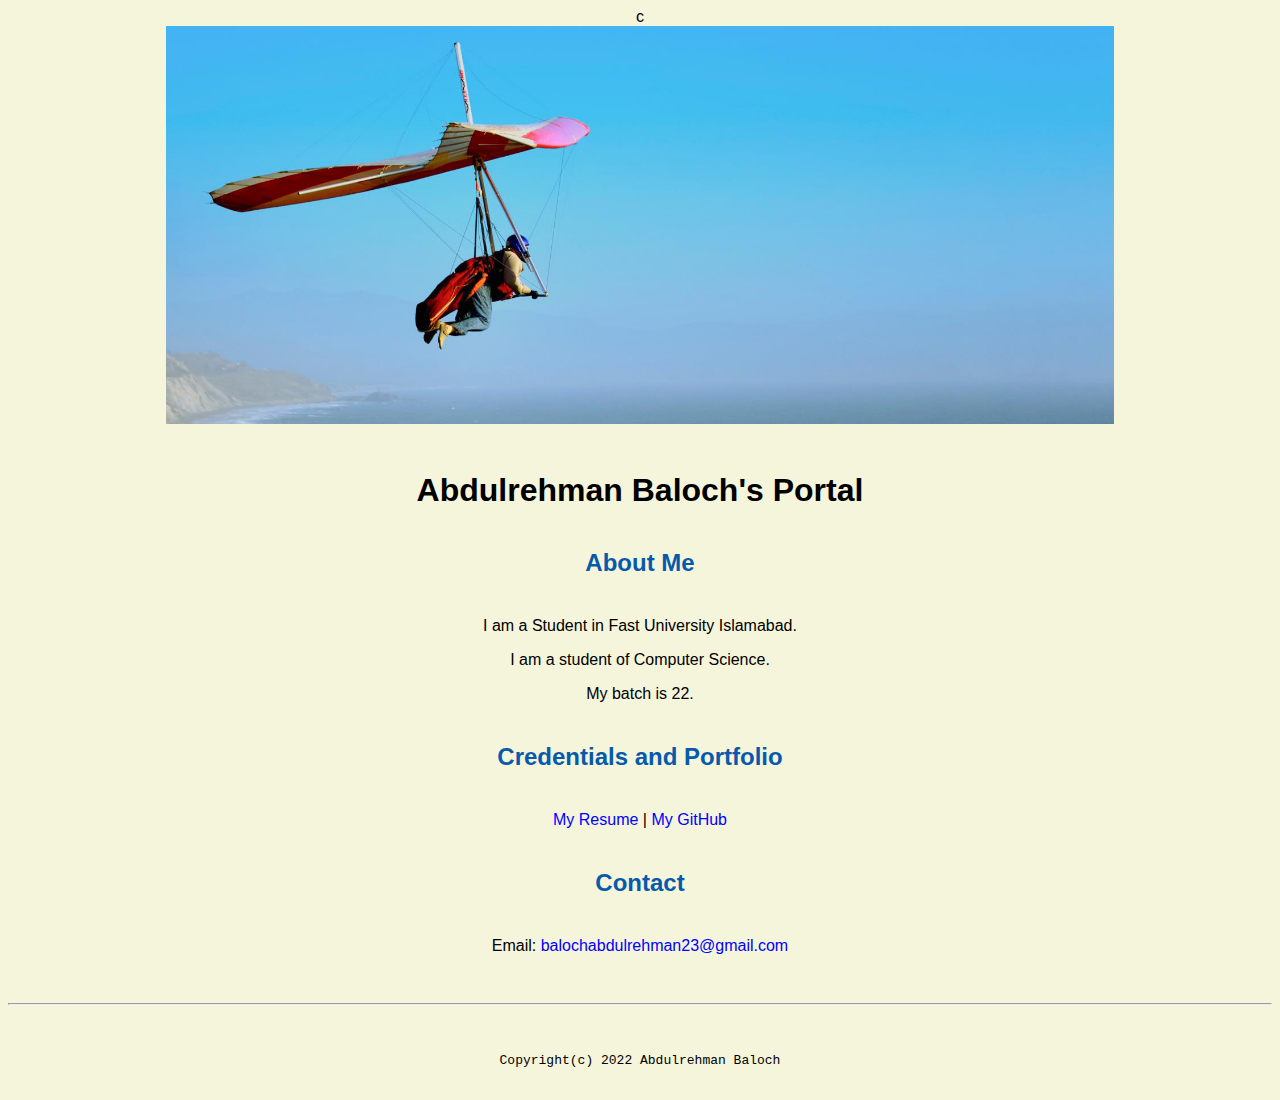
<file: index.html>
c<!doctype html>

<!-- this is a comment for human! -->

<html lang="en">

  <header>
   <title>Abdulrehman Baloch's Portal</title>
   <link rel="stylesheet" href="css/master.css">
   <link rel="FaviconIcon" href="favicon.ico" type="image/x-icon">
   <link rel="shortcut" href="favicon.ico" type="image/x-icon">
   <meta name="viewport" content="width=device-width, initial-scale=1, shrink-to-fit=no">
   <meta name="name" content="Abdulrehman Baloch's Portal">
   <meta name="robots" content="noindex, nofollow">
  </header>

  <body>
    <img src="images/banner.jpg" width="75%" alt="banner">
    <h1>Abdulrehman Baloch's Portal</h1>
    <h2>About Me</h2>
    <p>I am a Student in Fast University Islamabad.</p>
    <p>I am a student of Computer Science.</p>
    <p>My batch is 22.</p>
    <h2>Credentials and Portfolio</h2>

    <p><a href="resume.html">My Resume</a> | <a href="https://github.com/abdulrehmanbaloch">My GitHub</a></p>
    <h2>Contact</h2>

    <p>Email: <a href="mailto:balochabdulrehman23@gmail.com">balochabdulrehman23@gmail.com</a></p>
  </body>

  <footer>
    <hr>
    <code>Copyright(c) 2022 Abdulrehman Baloch</code>
  </footer>

</html>
</file>
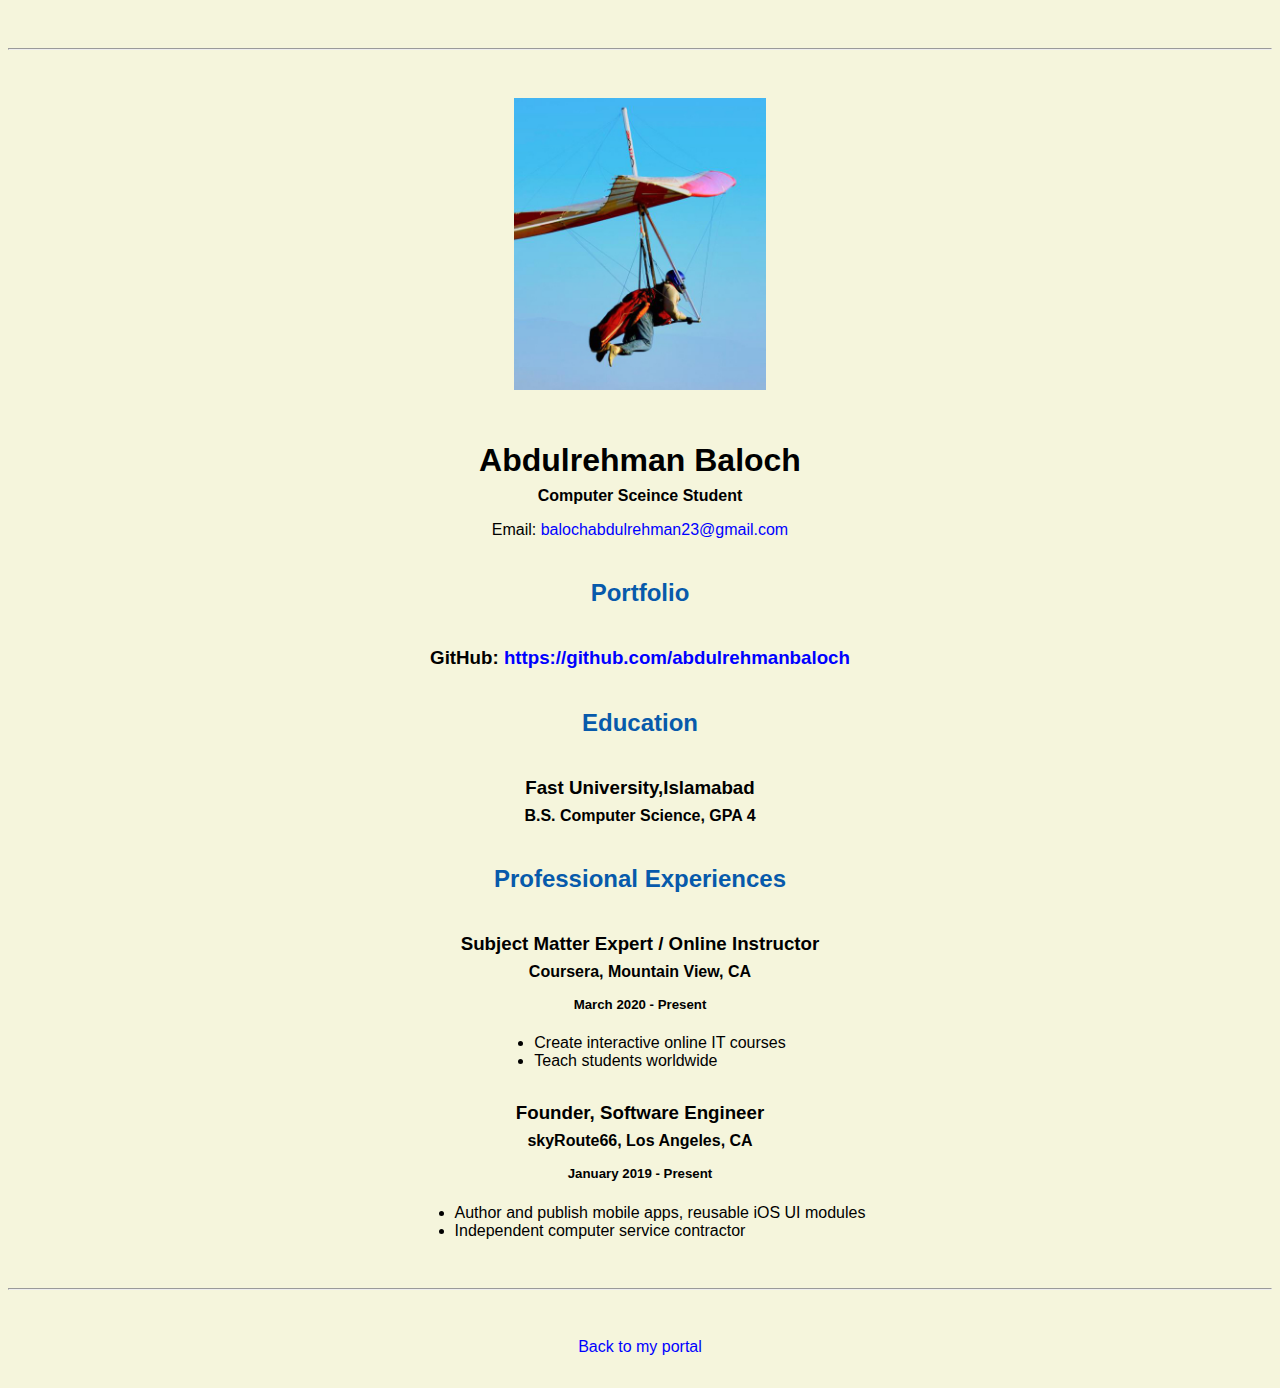
<file: resume.html>
<!doctype html>

<!-- this is a comment for human! -->

<html lang="en">

  <header>
    <title>Abdulrehman Baloch's Resume</title>
    <link rel="stylesheet" href="css/master.css">
    <link rel="FaviconIcon" href="favicon.ico" type="image/x-icon">
    <link rel="shortcut" href="favicon.ico" type="image/x-icon">
    <meta name="viewport" content="width=device-width, initial-scale=1, shrink-to-fit=no">
    <meta name="name" content="Abdulrehman Baloch's Portal">
    <meta name="robots" content="noindex, nofollow">
  </header>

  <body>
    <hr>

    <img src="images/headshot.jpg" alt="Harrison Kong's headshot" width="20%">

    <h1>Abdulrehman Baloch</h1>
    <h4>Computer Sceince Student</h4>

    <p>Email: <a href="mailto:balochabdulrehman23@gmail.com" target="_blank">balochabdulrehman23@gmail.com</a></p>
    <!-- don't post physical address, personal phone number or other personal information on the web! -->

    <h2>Portfolio</h2>
      <h3>GitHub: <a href="https://github.com/abdulrehmanbaloch" target="_blank">https://github.com/abdulrehmanbaloch</a></h3>

    <h2>Education</h2>

    <h3>Fast University,Islamabad</h3>
    <h4>B.S. Computer Science, GPA 4</h4>

    <h2>Professional Experiences</h2>

    <h3>Subject Matter Expert / Online Instructor</h3>
    <h4>Coursera, Mountain View, CA</h4>
    <h5>March 2020 - Present</h5>
      <ul>
        <li>Create interactive online IT courses</li>
        <li>Teach students worldwide</li>
      </ul>

    <h3>Founder, Software Engineer</h3>
    <h4>skyRoute66, Los Angeles, CA</h4>
    <h5>January 2019 - Present</h5>
      <ul>
        <li>Author and publish mobile apps, reusable iOS UI modules</li>
        <li>Independent computer service contractor</li>
      </ul>
  </body>

  <footer>
  <hr>
  <p><a href="index.html">Back to my portal</a><p>
  </footer>

</html>
</file>
<file: css/master.css>
/* Cascading stylesheet for the website */

/* Text inside these asterisks and slashes are comments for human */

  a {
    color: blue;/* set the text color to blue here */
    text-decoration: none; /* This means we do not want hyperlinks to be underlined */
  }

  a:hover {
    color: red;/* set the text color to red here */
    text-decoration: none; /* This means we do not want hyperlinks to be underlined */
  }

  body {
      background-color:beige;
      color:black;

     font-family: Arial, Helvetica, sans-serif;
    text-align: center;
   }

  footer {
    margin-top: 2rem;
    margin-bottom: 2rem;
  }

  h1 {
    margin-bottom: 0.5rem;
    margin-top: 3rem;
   }

  h2 {
    color: #075AAB;
    margin-bottom: 2.5rem;
    margin-top:2.5rem;
    /* set both the bottom margin and top margin to 2.5rem here */
   }

  h3 {
    margin-bottom: 0;
    margin-top: 2rem;
  }

  h4 {
    margin-bottom: 1rem;
    margin-top: 0.5rem;
  }

  h5 {
    margin-top: 0.5rem;
  }

  hr {
    margin-bottom: 3rem;
    margin-top: 3rem;
  }

  /* this controls how the bullet points in the resume page looks */
  ul {
    display: table;
    margin: 0 auto;
    text-align: left;
  }
</file>
